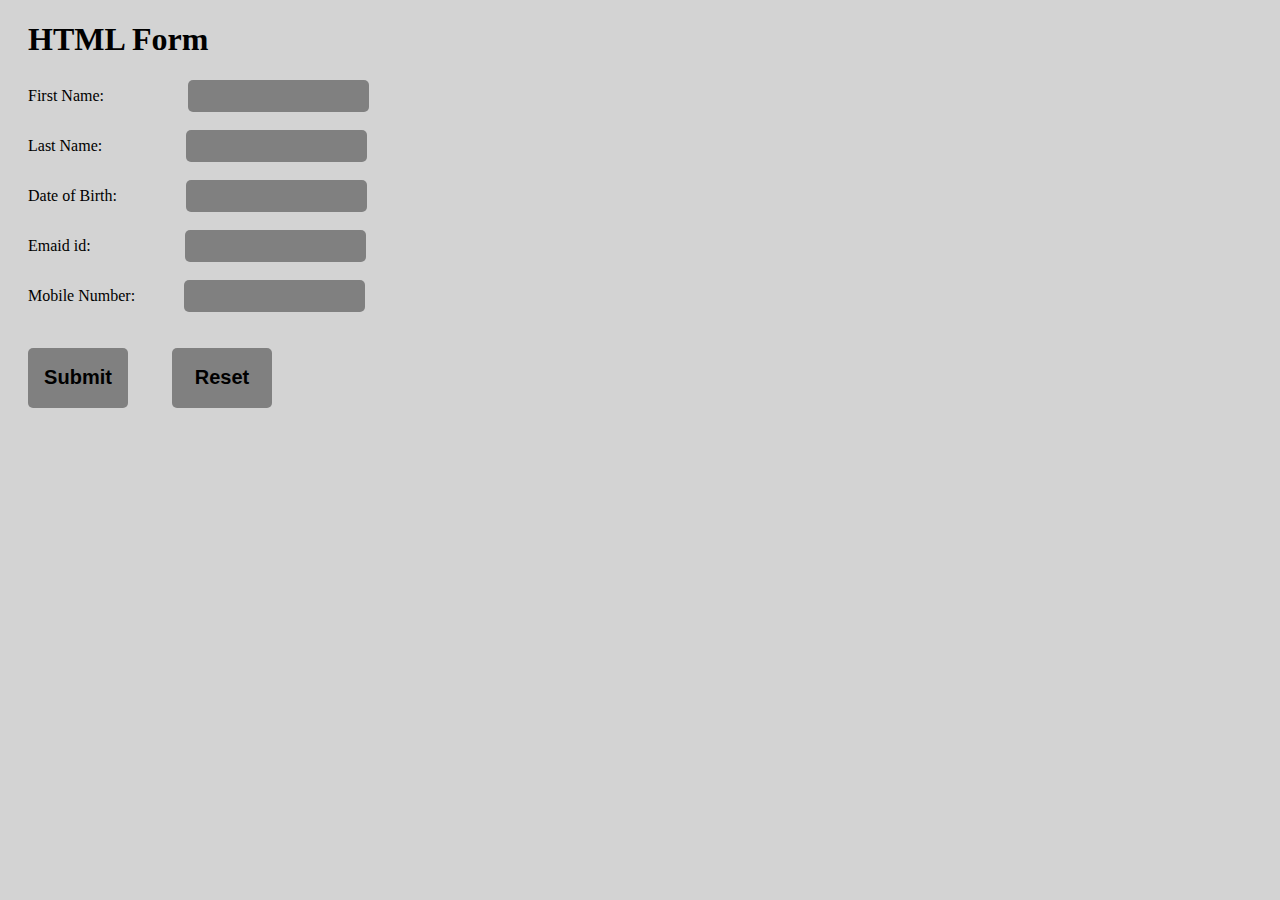
<file: 11-02-2023 - Task 1/index.html>
<!DOCTYPE html>
<html lang="en">
<head>
    <meta charset="UTF-8">
    <meta http-equiv="X-UA-Compatible" content="IE=edge">
    <meta name="viewport" content="width=device-width, initial-scale=1.0">
    <title>Document</title>
    <link rel="stylesheet" href="style.css">
</head>
<body>
    <div id="main">
 <h1>HTML Form</h1>
 <form>
    <label>First Name: </label>
    <input id="fname"  type="text">
    <br><br>
    <label>Last Name: </label>
    <input id="lname" type="text">
    <br><br>
    <label>Date of Birth: </label>
    <input id="dob" type="text">
    <br><br>
    <label>Emaid id: </label>
    <input id="eid" type="text">
    <br><br>
    <label>Mobile Number: </label>
    <input id="mn" type="text">

    <br><br><br>
    <button>Submit</button>
    <button id="rs">Reset</button>
 </form>
</div>
</body>
</html>
</file>
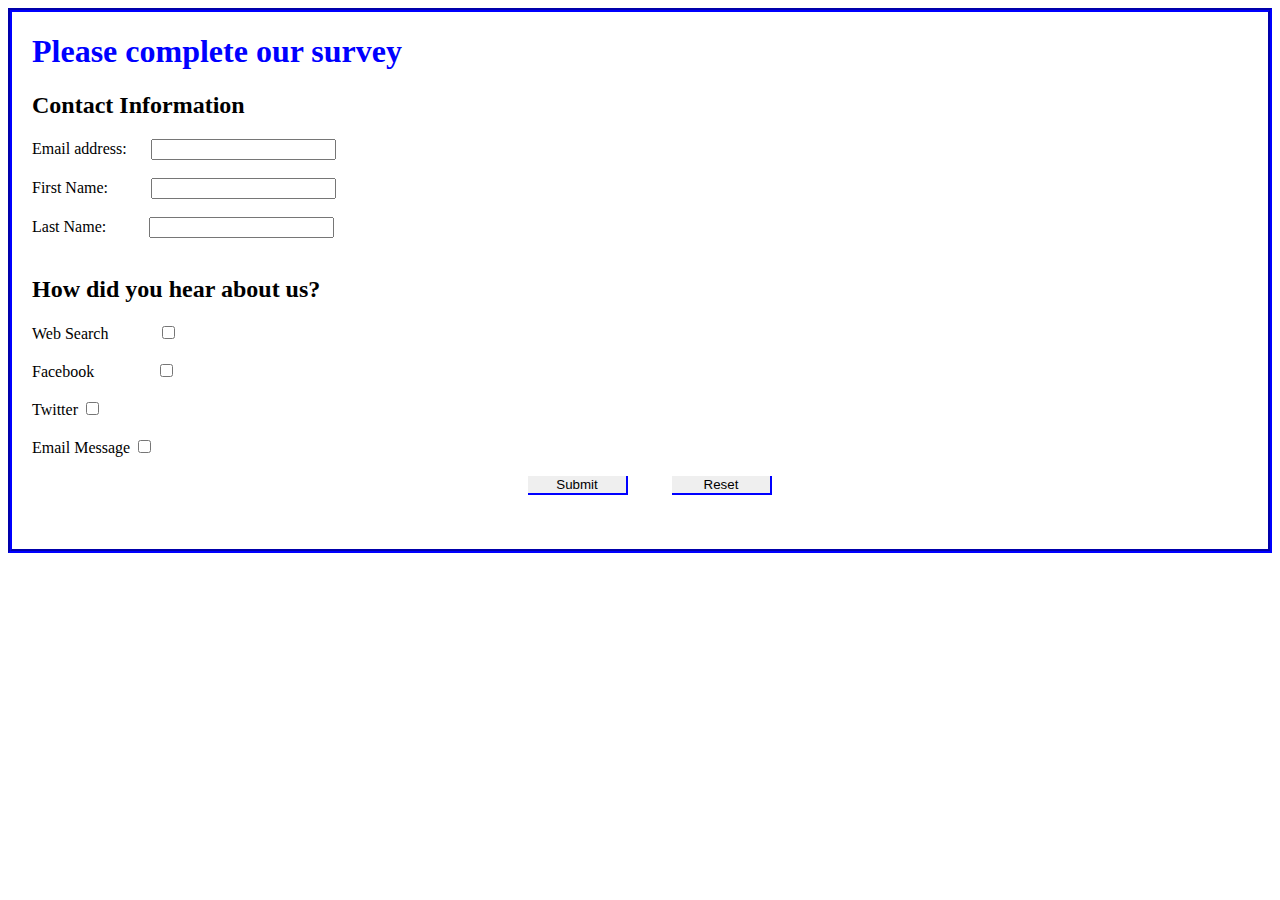
<file: 11-02-2023 - Task 2/index.html>
<!DOCTYPE html>
<html lang="en">
<head>
    <meta charset="UTF-8">
    <meta http-equiv="X-UA-Compatible" content="IE=edge">
    <meta name="viewport" content="width=device-width, initial-scale=1.0">
    <title>Document</title>
    <link rel="stylesheet" href="style.css">
</head>
<body>
    <div id="main">
    <h1 id="heading">Please complete our survey</h1>
    <h2>Contact Information</h2>
    <label>Email address:</label>
    <input id="em" type="text">
    <br><br>
    <label>First Name: </label>
    <input id="fn" type="text">
    <br><br>
    <label>Last Name: </label>
    <input id="ln" type="text">
    <br><br>
    <h2>How did you hear about us?</h2>
    <label for="">Web Search</label>
    <input id="ws" type="checkbox">
    <br><br>
    <label for="">Facebook</label>
    <input id="fb" type="checkbox">
    <br><br>
    <label for="">Twitter</label>
    <input id="tw" type="checkbox">
    <br><br>
    <label for="">Email Message</label>
    <input id="em1" type="checkbox">
    <br><br>
    <center>
    <button id="submit">Submit</button>
    <button id="reset">Reset</button>
</center>
    <br><br><br>
</div>
</body>
</html>
</file>
<file: 11-02-2023 - Task 1/style.css>
body{
    background-color: #D3D3D3;
}
#main{
    margin-left: 20px;
}
#fname{
    margin-left: 80px;
}
#lname{
    margin-left: 80px;
}
#dob{
    margin-left: 65px;
}
#eid{
    margin-left: 90px;
}
#mn{
    margin-left: 45px;
}
input{
    background-color: gray;
    border: 0px;
    border-radius: 5px;
    height: 30px;
}
#rs{
    margin-left: 40px;
}
button{
    font-weight: bold;
    height: 60px;
    width: 100px;
    border-radius:5px;
    border: 0px;
    background-color: gray;
    font-size: 20px;
}
</file>
<file: 11-02-2023 - Task 2/style.css>
body{
    border: 4px groove blue;
}
#heading{
    color: blue;
}
#main{
    margin-left: 20px;
}
#em{
    margin-left: 20px;
}
#fn{
    margin-left: 39px;
}
#ln{
    margin-left: 39px;
}
#ws{
    margin-left: 50px;
}
#fb{
    margin-left: 62px;
}
#submit,#reset{
    border: 0px;
    border-right:2px solid blue ;
    border-bottom:2px solid blue ;
    width: 100px;
}
#reset{
    margin-left: 40px;
    
}
</file>
